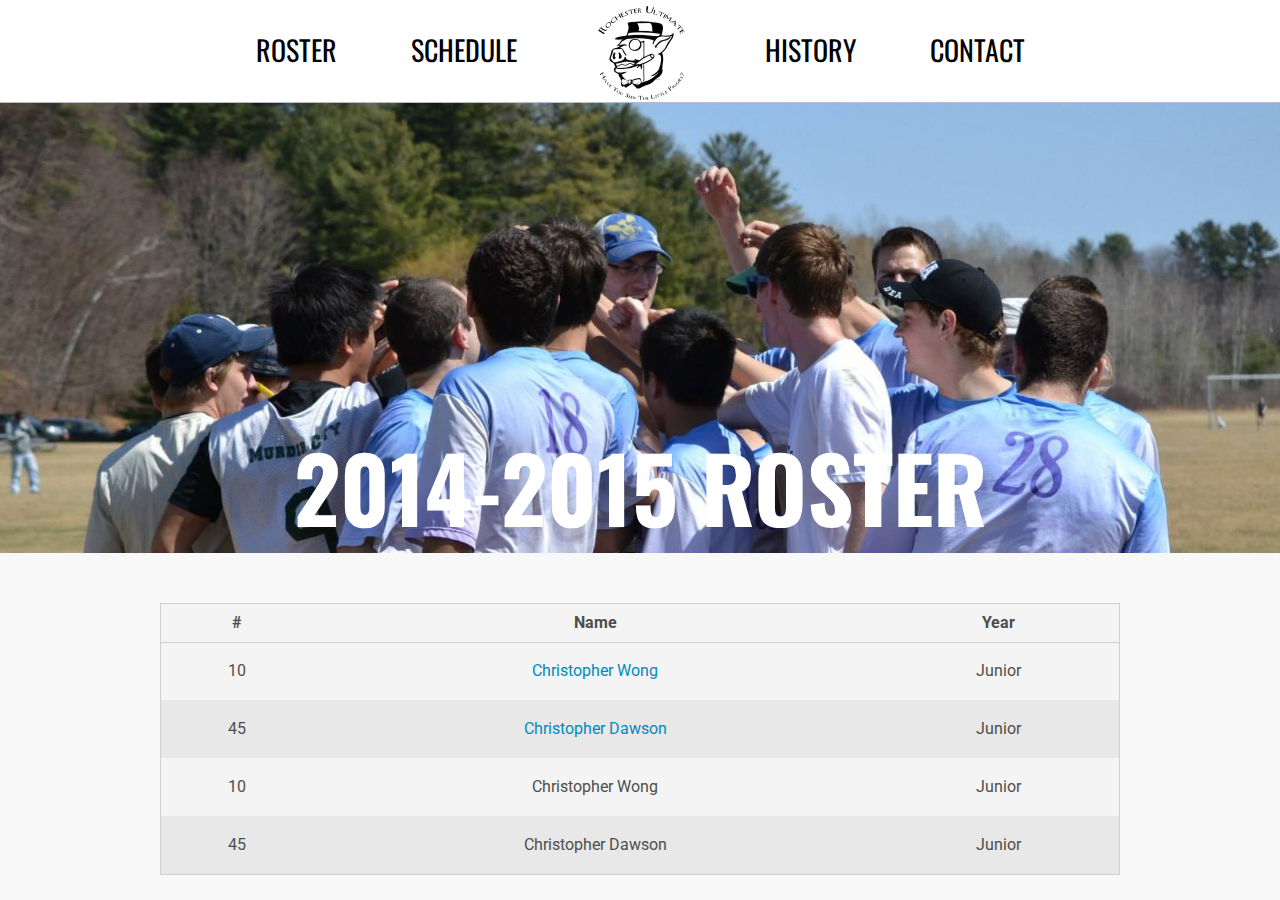
<file: roster/index.html>
<!DOCTYPE html PUBLIC "-//W3C//DTD XHTML 1.0 Transitional//EN"
  "http://www.w3.org/TR/xhtml1/DTD/xhtml1-transitional.dtd">
	
<!-- ===============================================  index.html (roster) =============================================== -->

<html xmlns="http://www.w3.org/1999/xhtml">

    <head>
  		<!-- Metadata about the webpage
  				=============================================== -->
  		<meta name="description" content ="University of Rochester Men's Ultimate">
  		<meta name="author" content="Christopher Wong">
      	<meta name="viewport" content="width=device-width, user-scalable=no">
    	<title>Rochester Ultimate</title>

      <!-- Scripts
          =============================================== -->
      <script src="http://ajax.googleapis.com/ajax/libs/jquery/1.10.2/jquery.min.js"> </script>

    	<!-- CSS Files
    			=============================================== -->   
      <link rel="stylesheet" href="../stylesheets/style.css">
      <link rel="stylesheet" href="../stylesheets/skeleton.css">

      <!-- Fonts
          =============================================== -->   
      <link href='http://fonts.googleapis.com/css?family=Oswald:700|Roboto' rel='stylesheet' type='text/css'>
    </head>

    <body> 
    <!-- Top bar -->
      <div class="header">

        <!-- Full Navbar -->
        <div class="default-nav container">
          <div class="desktop-links sixteen columns">
            <table class="links">
              <tbody>
                <tr>
                  <td id="left-links"> 
                    <ul>
                      <li> <a href="#">Roster</a></li>
                      <li> <a href="../schedule.html">Schedule</a></li>
                      <li id="logo"> <a href="../index.html"><img src="../images/rochesterultimate_logo.png" /></a></li>
                      <li> <a href="../history.html">History</a></li>
                      <li> <a href="../contact.html">Contact</a></li>
                    </ul>
                  </td>
                </tr>
              </tbody>
            </table>          

          </div>
        </div>

        <!-- Mobile Only -->
        <div class="mobile-nav container">
          <div class="four columns">
            <a href="index.html" id="logo"><img src="../images/rochesterultimate_logo.png" /></a>
            <a href="#" class="menu" id="menu"><img src="../images/navicon.png" /> </a>
          </div>
        </div>

        <div class="mobile-links container">
          <a class="mobile-link four columns" href="index.html">Home</a>
          <a class="mobile-link four columns" href="roster.html">Roster</a>
          <a class="mobile-link four columns" href="schedule.html">Schedule</a>
          <a class="mobile-link four columns" href="history.html">History</a>
          <a class="mobile-link four columns" href="contact.html">Contact</a>
        </div> 
      </div>

    <!-- End top bar -->

    <!-- Cover Photo + Text -->
    <div id="cover_photo" class="overlay_purple_gradient">
      <div id="cover_title" class="sixteen columns">
        <h1>2014-2015 ROSTER</h1>
      </div>
    </div>

    <!-- Roster -->
    <div class="container padding-top">
      <div class="roster sixteen columnns">
        <table>
          <thead>
            <tr>
              <th>#</th>
              <th>Name</th>
              <th>Year</th>
            </tr>
          </thead>
          <tbody>
            <tr>
              <td>10</td>
              <td><a href="christopher-wong.html">Christopher Wong</a></td>
              <td>Junior</td>
            </tr>
            <tr>
              <td>45</td>
              <td><a href="christopher-dawson.html">Christopher Dawson</a></td>
              <td>Junior</td>
            </tr>
            <tr>
              <td>10</td>
              <td>Christopher Wong</td>
              <td>Junior</td>
            </tr>
            <tr>
              <td>45</td>
              <td>Christopher Dawson</td>
              <td>Junior</td>
            </tr>
          </tbody>
        </table>
      </div>
    </div>


    <!-- Scripts -->
    <script src="//ajax.googleapis.com/ajax/libs/jquery/1.11.1/jquery.min.js"></script>
    <script src="../scripts/urultimate.js"></script>
    
	</body>
</html>
</file>
<file: stylesheets/style.css>
/*** General Styles ***/
ul, ol, li, h1, h2, h3, h4, h5,
h6, pre, form, body, html, p,
blockquote, fieldset, input {
  margin: 0;
  padding: 0; }

html, body {
  height: 100%;
  background-color: #f8f8f8; }

.padding-top {
  padding-top: 50px !important; }

/*** Navigation Bar Styles ***/
.header {
  width: 100%;
  background-color: white;
  top: 0;
  left: 0;
  font-family: Oswald, Helvetica, sans;
  border-bottom: 1px solid #bbbbcc; }
  .header .links {
    border-spacing: 0px;
    width: 100%;
    position: relative;
    top: 3px; }
  .header a {
    color: black;
    text-decoration: none;
    text-transform: uppercase; }
    .header a:hover {
      color: #842dce; }
  .header td {
    text-align: center;
    font-size: 28px;
    line-height: 2.2em; }
  .header ul, .header li {
    list-style: none;
    display: inline-block;
    position: relative;
    padding: 0 34px; }
  .header #logo {
    position: relative;
    vertical-align: middle; }
  .header .mobile-nav {
    display: none;
    box-sizing: border-box;
    padding: 0 10px; }
    .header .mobile-nav .menu {
      display: block;
      float: right; }
      .header .mobile-nav .menu img {
        width: 36px;
        height: 36px;
        margin-top: 32px; }
  .header .mobile-links {
    display: none; }
    .header .mobile-links .mobile-link {
      color: #666666;
      line-height: 1em;
      padding: 13px 10px;
      box-sizing: border-box;
      font-weight: normal;
      border-top: 1px solid #bbbbcc; }
      .header .mobile-links .mobile-link:hover {
        color: #842dce;
        background-color: #f8f8f8; }

/* End of Navigation Bar Styles */
/* Roster Page Styles */
#cover_photo {
  position: relative;
  background-image: url("../images/roster_cover.jpg");
  background-size: cover;
  background-position: top center;
  top: 0;
  left: 0;
  width: 100%;
  height: 50%; }

#cover_title {
  position: absolute;
  text-align: center;
  width: 100%;
  bottom: 0; }
  #cover_title h1 {
    font-family: Oswald, Helvetica, sans;
    font-size: 5.65em;
    color: white; }

.overlay_purple_gradient {
  background-image: linear-gradient(to right bottom, rgba(155, 20, 155, 0.66) 0%, rgba(0, 56, 146, 0.66) 100%);
  height: 100%;
  width: 100%;
  z-index: 1;
  top: 0;
  left: 0;
  content: ''; }

.roster {
  background-color: #e8e8e8;
  border: 1px solid #d0d0d0; }
  .roster table {
    color: #4e4e4e;
    font-family: Roboto, Helvetica, sans;
    width: 100%;
    border-spacing: 0; }
    .roster table tr:nth-child(odd) {
      background-color: #f4f4f4; }
    .roster table tr:nth-child(even) {
      background-color: #e8e8e8; }
    .roster table thead {
      outline: 1px solid #d0d0d0; }
    .roster table tbody, .roster table tr, .roster table td {
      padding: 1.25em 0.875em;
      line-height: 1.125em;
      text-align: center; }
    .roster table th {
      font-weight: bold;
      padding: 0.625em; }
    .roster table a {
      text-decoration: none;
      color: #008cba; }
      .roster table a:hover {
        color: #005470; }

.main {
  background-color: white;
  height: 350px; }

/*** Responsive Design ***/
@media only screen and (max-width: 1129px) {
  .header ul, .header li {
    padding: 0 30px; }

  #cover_title h1 {
    font-size: 4.0em; } }
@media only screen and (max-width: 959px) {
  .links td {
    padding: 0px 0px;
    line-height: 2.9em;
    font-size: 22px; }

  .header ul, .header li {
    padding: 0 20px; } }
@media only screen and (max-width: 767px) {
  .container:not(.no-expand) {
    width: 100% !important; }
    .container:not(.no-expand) .columns:not(.no-expand), .container:not(.no-expand) .column {
      width: 100% !important; }

  .header .default-nav {
    display: none; }
  .header .mobile-nav {
    display: block !important; }
  .header #logo img {
    padding: 0px; }

  #cover_title h1 {
    font-size: 3.5em; } }
</file>
<file: stylesheets/skeleton.css>
/*
* Skeleton V1.2
* Copyright 2011, Dave Gamache
* www.getskeleton.com
* Free to use under the MIT license.
* http://www.opensource.org/licenses/mit-license.php
* 6/20/2012
*/


/* Table of Contents
==================================================
    #Base 960 Grid
    #Tablet (Portrait)
    #Mobile (Portrait)
    #Mobile (Landscape)
    #Clearing */



/* #Base 960 Grid
================================================== */

    .container                                  { position: relative; width: 960px; margin: 0 auto; padding: 0; }
    .container .column,
    .container .columns                         { float: left; display: inline; margin-left: 10px; margin-right: 10px; }
    .row                                        { margin-bottom: 20px; }

    /* Nested Column Classes */
    .column.alpha, .columns.alpha               { margin-left: 0; }
    .column.omega, .columns.omega               { margin-right: 0; }

    /* Base Grid */
    .container .one.column,
    .container .one.columns                     { width: 40px;  }
    .container .two.columns                     { width: 100px; }
    .container .three.columns                   { width: 160px; }
    .container .four.columns                    { width: 220px; }
    .container .five.columns                    { width: 280px; }
    .container .six.columns                     { width: 340px; }
    .container .seven.columns                   { width: 400px; }
    .container .eight.columns                   { width: 460px; }
    .container .nine.columns                    { width: 520px; }
    .container .ten.columns                     { width: 580px; }
    .container .eleven.columns                  { width: 640px; }
    .container .twelve.columns                  { width: 700px; }
    .container .thirteen.columns                { width: 760px; }
    .container .fourteen.columns                { width: 820px; }
    .container .fifteen.columns                 { width: 880px; }
    .container .sixteen.columns                 { width: 940px; }

    .container .one-third.column                { width: 300px; }
    .container .two-thirds.column               { width: 620px; }

    /* Offsets */
    .container .offset-by-one                   { padding-left: 60px;  }
    .container .offset-by-two                   { padding-left: 120px; }
    .container .offset-by-three                 { padding-left: 180px; }
    .container .offset-by-four                  { padding-left: 240px; }
    .container .offset-by-five                  { padding-left: 300px; }
    .container .offset-by-six                   { padding-left: 360px; }
    .container .offset-by-seven                 { padding-left: 420px; }
    .container .offset-by-eight                 { padding-left: 480px; }
    .container .offset-by-nine                  { padding-left: 540px; }
    .container .offset-by-ten                   { padding-left: 600px; }
    .container .offset-by-eleven                { padding-left: 660px; }
    .container .offset-by-twelve                { padding-left: 720px; }
    .container .offset-by-thirteen              { padding-left: 780px; }
    .container .offset-by-fourteen              { padding-left: 840px; }
    .container .offset-by-fifteen               { padding-left: 900px; }



/* #Tablet (Portrait)
================================================== */

    /* Note: Design for a width of 768px */

    @media only screen and (min-width: 768px) and (max-width: 959px) {
        .container                                  { width: 768px; }
        .container .column,
        .container .columns                         { margin-left: 10px; margin-right: 10px;  }
        .column.alpha, .columns.alpha               { margin-left: 0; margin-right: 10px; }
        .column.omega, .columns.omega               { margin-right: 0; margin-left: 10px; }
        .alpha.omega                                { margin-left: 0; margin-right: 0; }

        .container .one.column,
        .container .one.columns                     { width: 28px; }
        .container .two.columns                     { width: 76px; }
        .container .three.columns                   { width: 124px; }
        .container .four.columns                    { width: 172px; }
        .container .five.columns                    { width: 220px; }
        .container .six.columns                     { width: 268px; }
        .container .seven.columns                   { width: 316px; }
        .container .eight.columns                   { width: 364px; }
        .container .nine.columns                    { width: 412px; }
        .container .ten.columns                     { width: 460px; }
        .container .eleven.columns                  { width: 508px; }
        .container .twelve.columns                  { width: 556px; }
        .container .thirteen.columns                { width: 604px; }
        .container .fourteen.columns                { width: 652px; }
        .container .fifteen.columns                 { width: 700px; }
        .container .sixteen.columns                 { width: 748px; }

        .container .one-third.column                { width: 236px; }
        .container .two-thirds.column               { width: 492px; }

        /* Offsets */
        .container .offset-by-one                   { padding-left: 48px; }
        .container .offset-by-two                   { padding-left: 96px; }
        .container .offset-by-three                 { padding-left: 144px; }
        .container .offset-by-four                  { padding-left: 192px; }
        .container .offset-by-five                  { padding-left: 240px; }
        .container .offset-by-six                   { padding-left: 288px; }
        .container .offset-by-seven                 { padding-left: 336px; }
        .container .offset-by-eight                 { padding-left: 384px; }
        .container .offset-by-nine                  { padding-left: 432px; }
        .container .offset-by-ten                   { padding-left: 480px; }
        .container .offset-by-eleven                { padding-left: 528px; }
        .container .offset-by-twelve                { padding-left: 576px; }
        .container .offset-by-thirteen              { padding-left: 624px; }
        .container .offset-by-fourteen              { padding-left: 672px; }
        .container .offset-by-fifteen               { padding-left: 720px; }
    }


/*  #Mobile (Portrait)
================================================== */

    /* Note: Design for a width of 320px */

    @media only screen and (max-width: 767px) {
        .container { width: 300px; }
        .container .columns,
        .container .column { margin: 0; }

        .container .one.column,
        .container .one.columns,
        .container .two.columns,
        .container .three.columns,
        .container .four.columns,
        .container .five.columns,
        .container .six.columns,
        .container .seven.columns,
        .container .eight.columns,
        .container .nine.columns,
        .container .ten.columns,
        .container .eleven.columns,
        .container .twelve.columns,
        .container .thirteen.columns,
        .container .fourteen.columns,
        .container .fifteen.columns,
        .container .sixteen.columns,
        .container .one-third.column,
        .container .two-thirds.column  { width: 300px; }

        /* Offsets */
        .container .offset-by-one,
        .container .offset-by-two,
        .container .offset-by-three,
        .container .offset-by-four,
        .container .offset-by-five,
        .container .offset-by-six,
        .container .offset-by-seven,
        .container .offset-by-eight,
        .container .offset-by-nine,
        .container .offset-by-ten,
        .container .offset-by-eleven,
        .container .offset-by-twelve,
        .container .offset-by-thirteen,
        .container .offset-by-fourteen,
        .container .offset-by-fifteen { padding-left: 0; }

    }


/* #Mobile (Landscape)
================================================== */

    /* Note: Design for a width of 480px */

    @media only screen and (min-width: 480px) and (max-width: 767px) {
        .container { width: 420px; }
        .container .columns,
        .container .column { margin: 0; }

        .container .one.column,
        .container .one.columns,
        .container .two.columns,
        .container .three.columns,
        .container .four.columns,
        .container .five.columns,
        .container .six.columns,
        .container .seven.columns,
        .container .eight.columns,
        .container .nine.columns,
        .container .ten.columns,
        .container .eleven.columns,
        .container .twelve.columns,
        .container .thirteen.columns,
        .container .fourteen.columns,
        .container .fifteen.columns,
        .container .sixteen.columns,
        .container .one-third.column,
        .container .two-thirds.column { width: 420px; }
    }


/* #Clearing
================================================== */

    /* Self Clearing Goodness */
    .container:after { content: "\0020"; display: block; height: 0; clear: both; visibility: hidden; }

    /* Use clearfix class on parent to clear nested columns,
    or wrap each row of columns in a <div class="row"> */
    .clearfix:before,
    .clearfix:after,
    .row:before,
    .row:after {
      content: '\0020';
      display: block;
      overflow: hidden;
      visibility: hidden;
      width: 0;
      height: 0; }
    .row:after,
    .clearfix:after {
      clear: both; }
    .row,
    .clearfix {
      zoom: 1; }

    /* You can also use a <br class="clear" /> to clear columns */
    .clear {
      clear: both;
      display: block;
      overflow: hidden;
      visibility: hidden;
      width: 0;
      height: 0;
    }
</file>
